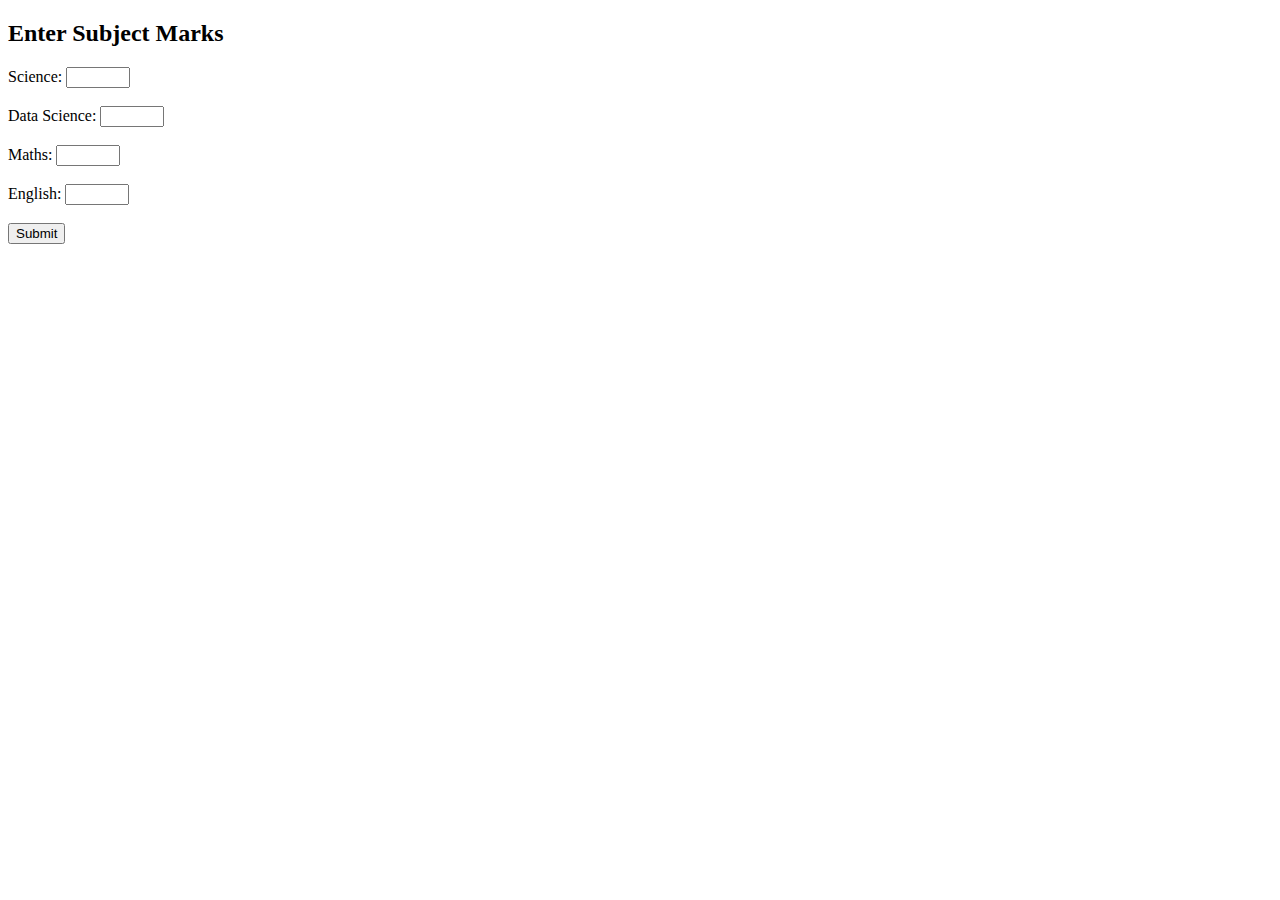
<file: templates/index.html>
<!DOCTYPE html>
<html lang="en">
<head>
    <meta charset="UTF-8">
    <meta name="viewport" content="width=device-width, initial-scale=1.0">
    <title>Mark Input Form</title>
</head>
<body>
    <h2>Enter Subject Marks</h2>
    <form action="/submit" method="post">
        <label for="science">Science:</label>
        <input type="number" id="science" name="science" min="0" max="100" required><br><br>

        <label for="data_science">Data Science:</label>
        <input type="number" id="data_science" name="data_science" min="0" max="100" required><br><br>

        <label for="maths">Maths:</label>
        <input type="number" id="maths" name="maths" min="0" max="100" required><br><br>

        <label for="english">English:</label>
        <input type="number" id="english" name="english" min="0" max="100" required><br><br>

        <input type="submit" value="Submit">
    </form>
</body>
</html>
</file>
